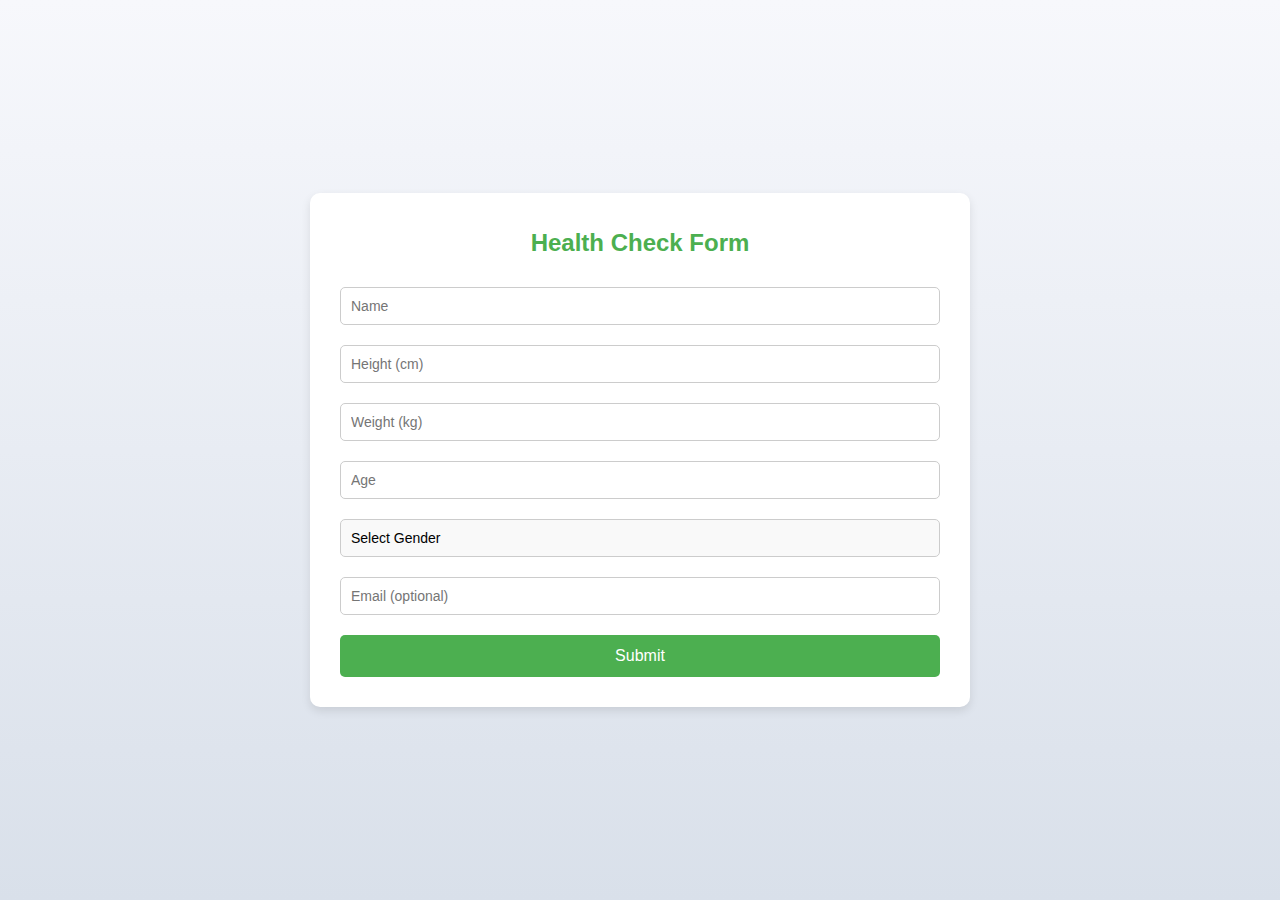
<file: index.html>
<!DOCTYPE html>
<html lang="en">
<head>
    <meta charset="UTF-8">
    <meta name="viewport" content="width=device-width, initial-scale=1.0">
    <link rel="stylesheet" href="styles.css">
    <title>Health Check</title>
</head>
<body>
    <div class="form-container">
        <h1>Health Check Form</h1>
        <form id="healthForm">
            <input type="text" name="name" placeholder="Name" required>
            <input type="number" name="height" placeholder="Height (cm)" required>
            <input type="number" name="weight" placeholder="Weight (kg)" required>
            <input type="number" name="age" placeholder="Age" required>
            <select name="gender" required>
                <option value="" disabled selected>Select Gender</option>
                <option value="Male">Male</option>
                <option value="Female">Female</option>
            </select>
            <input type="email" name="email" placeholder="Email (optional)">
            <button type="submit">Submit</button>
        </form>
    </div>

    
    
    <script>
        const form = document.getElementById('healthForm');
        form.addEventListener('submit', async (e) => {
            e.preventDefault(); // Prevent the default form submission

            const formData = new FormData(form);
            const payload = Object.fromEntries(formData);

            try {
                const response = await fetch('https://healthfunc.azurewebsites.net/api/HealthApp', { 
                    method: 'POST',
                    headers: { 'Content-Type': 'application/json' },
                    body: JSON.stringify(payload),
                });

                if (response.ok) {
                    const result = await response.json();
                    localStorage.setItem('result', JSON.stringify(result));
                    window.location.href = 'results.html';
                } else {
                    const errorText = await response.text();
                    console.error('Server error:', errorText);
                    alert('Error: ' + errorText);
                }
            } catch (error) {
                console.error('Submission failed:', error);
                alert('Something went wrong! Please check the console for more details.');
            }
        });
    </script>
</file>
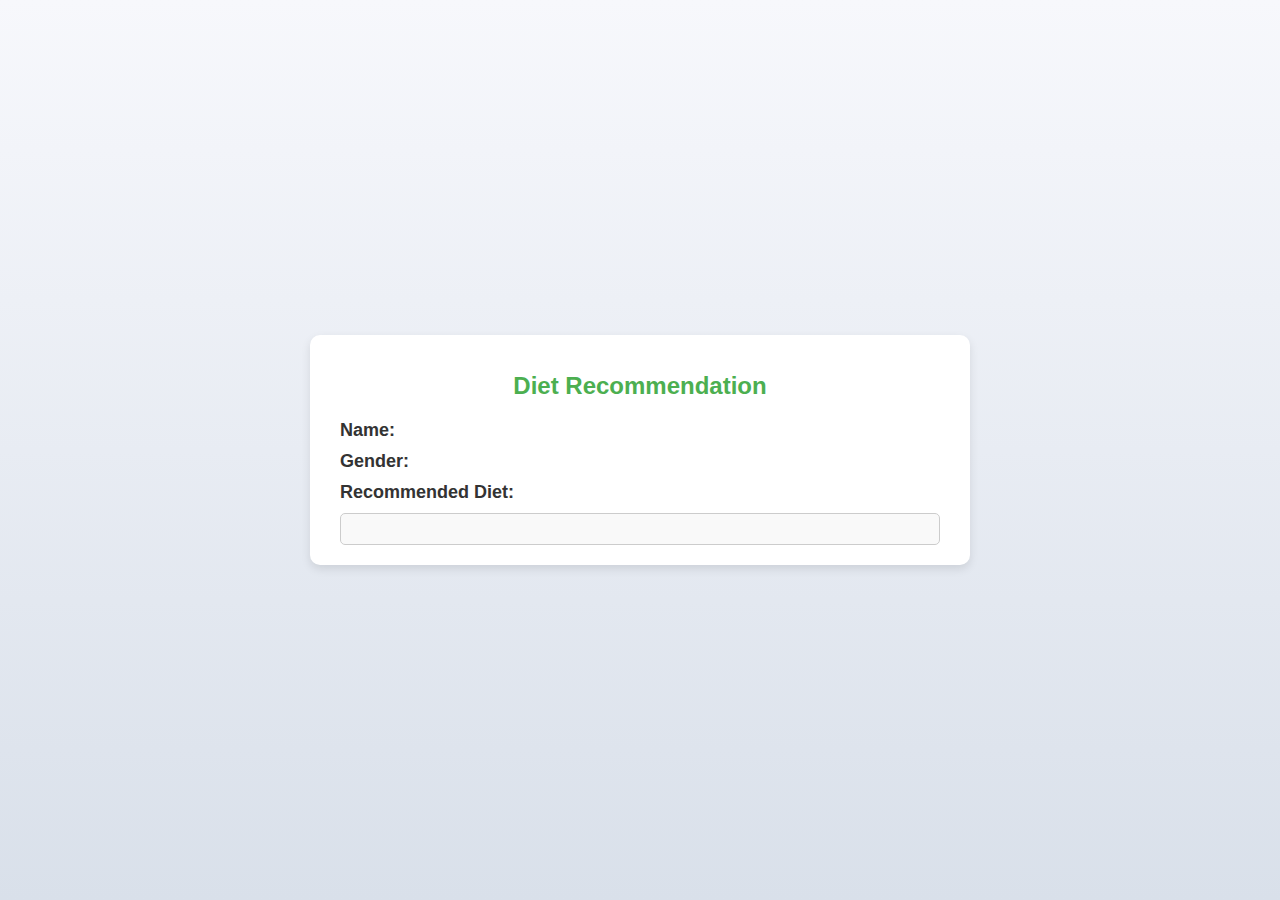
<file: results.html>
<!DOCTYPE html>
<html lang="en">
<head>
    <meta charset="UTF-8">
    <meta name="viewport" content="width=device-width, initial-scale=1.0">
    <link rel="stylesheet" href="styles.css">
    <title>Diet Recommendation</title>
</head>
<body>
    <div class="form-container">
        <h1>Diet Recommendation</h1>
        <p><strong>Name:</strong> <span id="name"></span></p>
        <p><strong>Gender:</strong> <span id="gender"></span></p>
        <p><strong>Recommended Diet:</strong></p>
        <div class="diet-content" id="diet"></div>
    </div>

    <script>
        const result = JSON.parse(localStorage.getItem('result'));
        document.getElementById('name').textContent = result.name;
        document.getElementById('gender').textContent = result.gender;
        document.getElementById('diet').textContent = result.diet;
    </script>
</body>
</html>
</file>
<file: styles.css>
/* General styles for the body */
body {
    font-family: Arial, sans-serif;
    background: linear-gradient(to bottom, #f7f8fc, #d9e0ea);
    color: #333;
    display: flex;
    justify-content: center;
    align-items: center;
    height: 100vh;
    margin: 0;
    text-align: center;
}

/* Form container to center and style */
.form-container {
    background-color: #ffffff;
    padding: 20px 30px;
    border-radius: 10px;
    box-shadow: 0 4px 10px rgba(0, 0, 0, 0.1);
    width: 100%;
    max-width: 600px;
    text-align: left;
    overflow: hidden;
}

/* Styling the heading */
h1 {
    color: #4CAF50;
    margin-bottom: 20px;
    font-size: 24px;
    font-weight: bold;
    text-align: center;
}

/* Input field styling */
input[type="text"],
input[type="number"],
input[type="email"], /* Match email input to other inputs */
select,
button,
input[type="file"] {
    width: 100%;
    padding: 10px;
    margin: 10px 0;
    border: 1px solid #ccc;
    border-radius: 5px;
    box-sizing: border-box;
    font-size: 14px;
}

/* Styling the select dropdown */
select {
    background-color: #f9f9f9;
    appearance: none;
    cursor: pointer;
}

/* File input styling */
input[type="file"] {
    padding: 5px;
    border: none;
    background-color: #f9f9f9;
}

/* Button styling */
button {
    background-color: #4CAF50;
    color: white;
    font-size: 16px;
    border: none;
    padding: 12px 20px;
    cursor: pointer;
    transition: 0.3s;
    border-radius: 5px;
}

/* Button hover effect */
button:hover {
    background-color: #45a049;
}

/* Adding focus effect to input fields */
input:focus,
select:focus,
button:focus {
    border-color: #4CAF50;
    outline: none;
    box-shadow: 0 0 5px rgba(76, 175, 80, 0.5);
}

/* Responsive Design */
@media (max-width: 600px) {
    .form-container {
        padding: 15px;
    }

    h1 {
        font-size: 20px;
    }

    button {
        font-size: 14px;
    }
}

p {
    font-size: 18px;
    margin: 10px 0;
}

/* Highlight for diet information */
.diet {
    font-weight: bold;
    font-size: 20px;
    color: #4CAF50;
    margin-top: 10px;
}

.diet-content {
    background-color: #f9f9f9;
    padding: 15px;
    border: 1px solid #ccc;
    border-radius: 5px;
    max-height: 300px; /* Limit the height */
    overflow-y: auto; /* Add vertical scrolling */
    font-size: 16px;
    line-height: 1.5;
    white-space: pre-wrap; /* Preserve line breaks in text */
    word-wrap: break-word; /* Handle long words */
}
</file>
